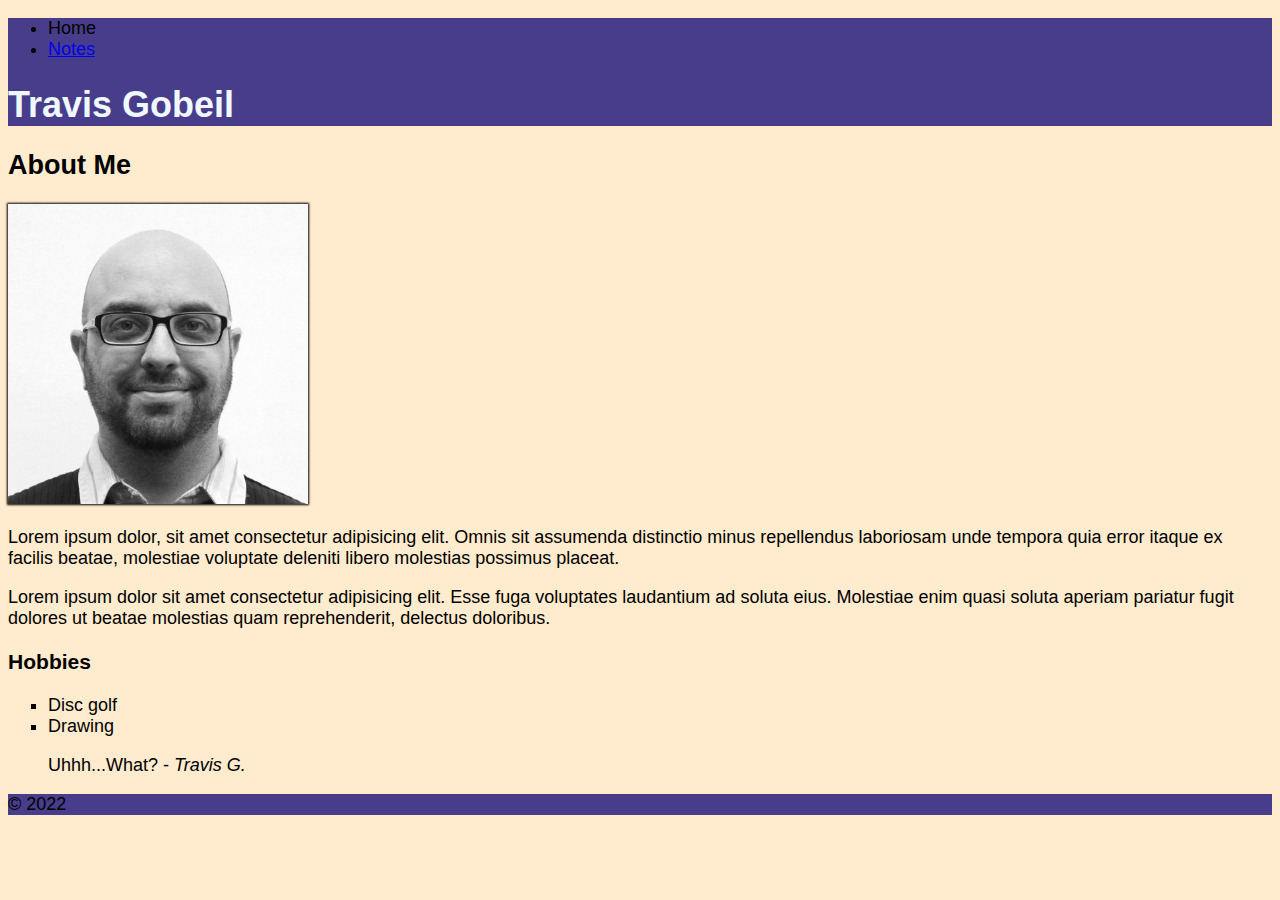
<file: index.html>
<!DOCTYPE html>
<html lang="en">
<head>
    <meta charset="UTF-8">
    <meta http-equiv="X-UA-Compatible" content="IE=edge">
    <meta name="viewport" content="width=device-width, initial-scale=1.0">
    <title>HTML Assignment</title>
    <link href="css/main.css" rel="stylesheet">  
</head>
<body>
    <header>
        <nav>
            <ul>
                <li>Home</li>
                <li><a href="notes.html">Notes</a></li>
            </ul>
        </nav>
        <h1 class="site-title">Travis Gobeil</h1>
    </header>

    <article>
        <h2>About Me</h2>
        <img id="my-image" src="images/tg-headshot.jpg" alt="Travis Gobeil" width="300">
        <p>Lorem ipsum dolor, sit amet consectetur adipisicing elit. Omnis sit assumenda distinctio minus repellendus laboriosam unde tempora quia error itaque ex facilis beatae, molestiae voluptate deleniti libero molestias possimus placeat.</p>
        <p>Lorem ipsum dolor sit amet consectetur adipisicing elit. Esse fuga voluptates laudantium ad soluta eius. Molestiae enim quasi soluta aperiam pariatur fugit dolores ut beatae molestias quam reprehenderit, delectus doloribus.</p>
        <h3>Hobbies</h3>
        <ul class="hobbies">
            <li>Disc golf</li>
            <li>Drawing</li>
        </ul>
        <blockquote>Uhhh...What? - <cite>Travis G.</cite></blockquote>
    </article>
    <footer>&copy; 2022</footer>
</body>
</html>
</file>
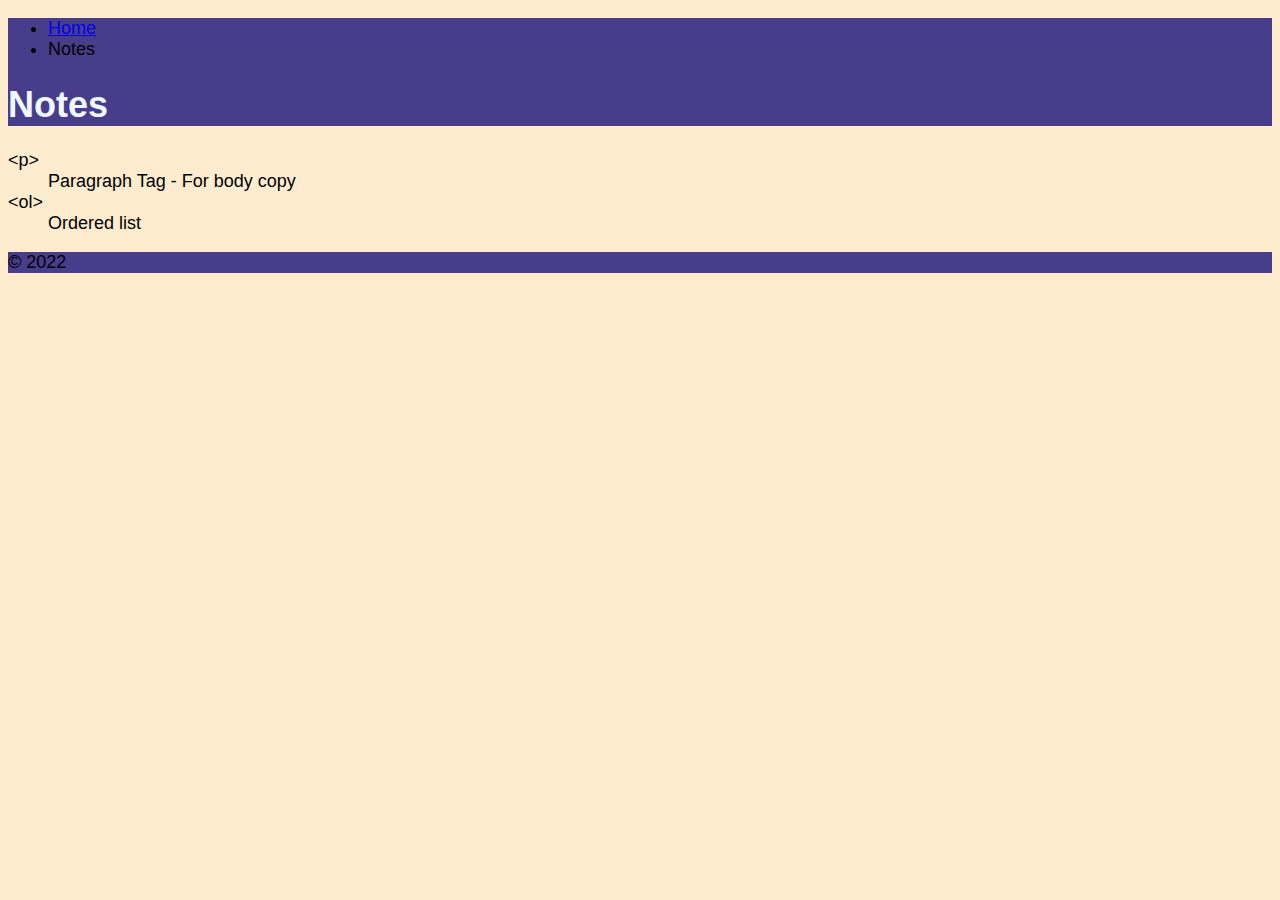
<file: notes.html>
<!DOCTYPE html>
<html lang="en">
<head>
    <meta charset="UTF-8">
    <meta http-equiv="X-UA-Compatible" content="IE=edge">
    <meta name="viewport" content="width=device-width, initial-scale=1.0">
    <title>Notes</title>
    <link href="css/main.css" rel="stylesheet">
</head>
<body>
    <header>
        <nav>
            <ul>
                <li><a href="index.html">Home</a></li>
                <li>Notes</li>
            </ul>
        </nav>
        <h1 class="site-title">Notes</h1>
    </header>

    <dl>
        <dt>&lt;p&gt;</dt>
        <dd>Paragraph Tag - For body copy</dd>
        <dt>&lt;ol&gt;</dt>
        <dd>Ordered list </dd>
      </dl>
      <footer>&copy; 2022</footer>
</body>
</html>
</file>
<file: css/main.css>
/* My awesome CSS! */

body {
    background-color: blanchedalmond;
    font-family:'Gill Sans', 'Gill Sans MT', Calibri, 'Trebuchet MS', sans-serif;
    font-size: 18px;
}

header, footer {
    background-color: darkslateblue;
}

.site-title {
    color: aliceblue;
}

#my-image {
    box-shadow: 0 0 2px 1px black;
}

.hobbies {
    list-style-type: square;
}
</file>
